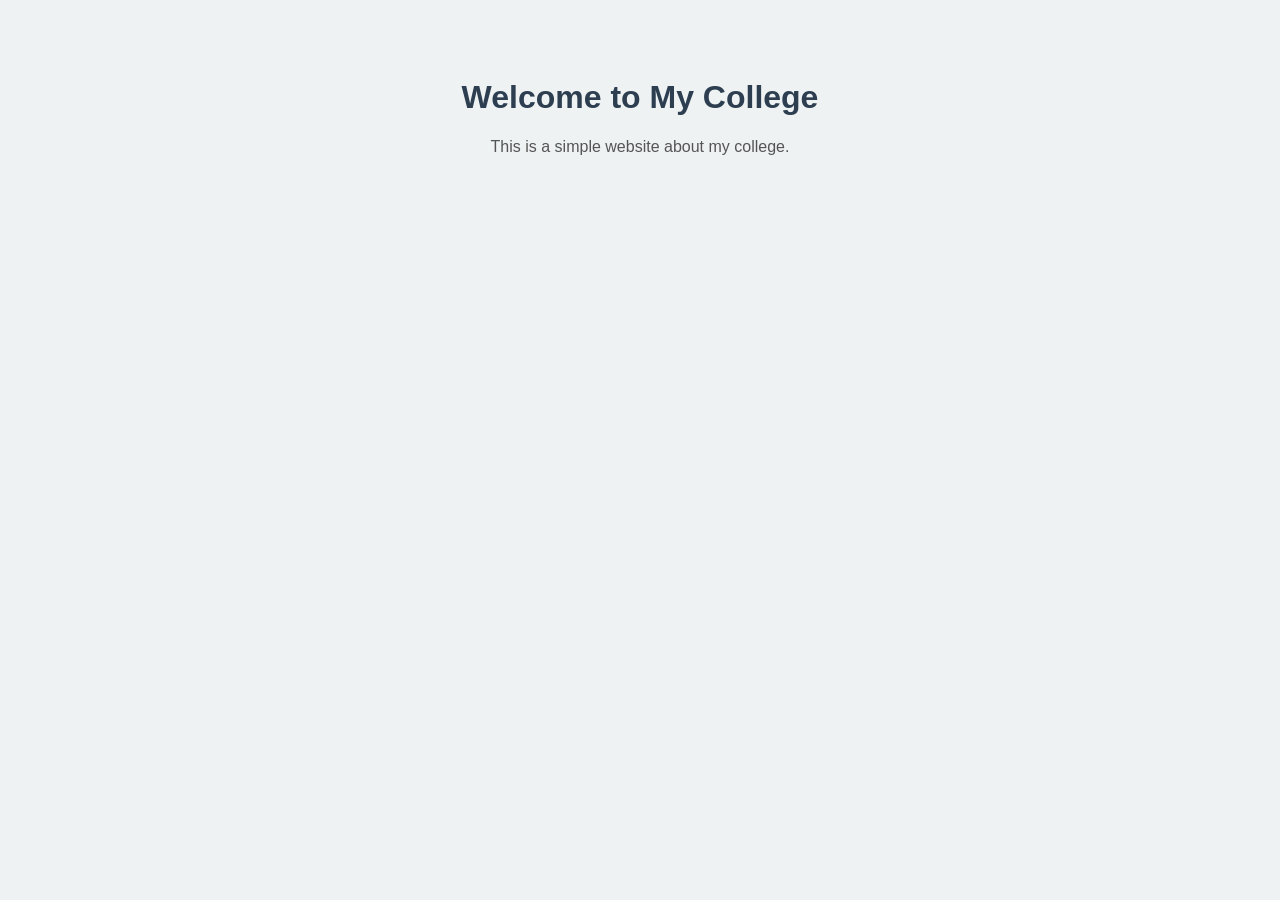
<file: index.html>
<!DOCTYPE html>
<html>
<head>
    <title>My College</title>
    <link rel="stylesheet" href="style.css">
</head>
<body>
    <h1>Welcome to My College</h1>
    <p>This is a simple website about my college.</p>
</body>
</html>
</file>
<file: style.css>
body {
font-family: Arial, sans-serif;
background: #eef2f3;
text-align: center;
padding: 50px;
}

h1 {
color: #2c3e50;
}

p {
color: #555;
}
</file>
